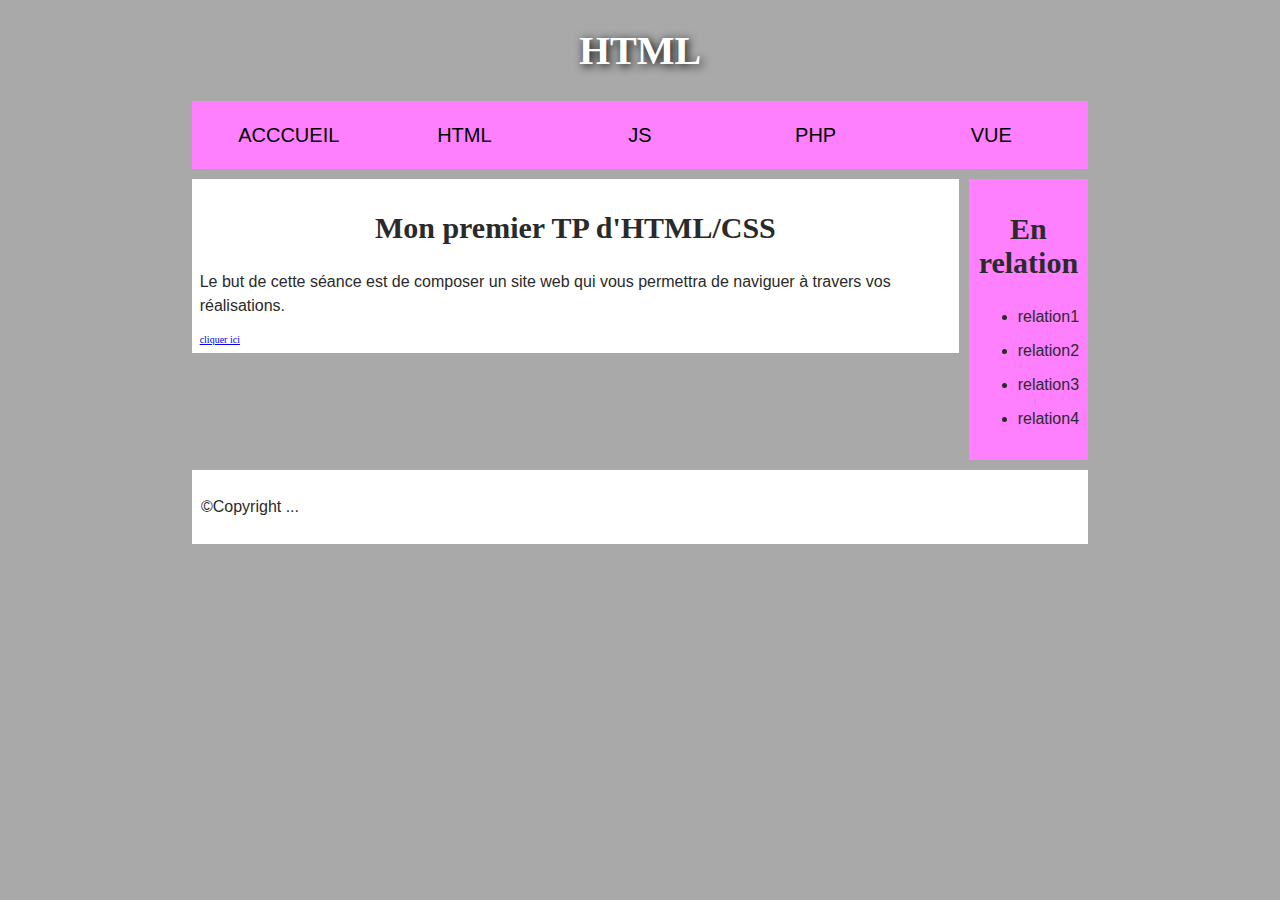
<file: categories/HTML/index.html>
<!DOCTYPE html>
<html>
  <head>
    <meta charset="utf-8">

    <title>Accueil</title>
    <link rel="stylesheet" type="text/css" href="../../css/style.css">
 

  </head>

  <body>
    <header>
      <h1>HTML</h1>
    </header>

    <nav>
      <ul>
        <li><a href="../../index.html">Acccueil</a></li>
        <li><a  class="active" href="./categories/HTML/index.html">HTML</a></li>
        <li><a href="./categories/JS/index.html">JS</a></li>
        <li><a href="./categories/PHP/index.html">PHP</a></li>
        <li><a href="./categories/Vue/index.html">Vue</a></li>
      </ul>

     </nav>

     <main>
        <div>
            <article>
                <h2>Mon premier TP d'HTML/CSS</h2>
                <p>Le but de cette séance est de composer un site web qui vous permettra de naviguer à travers vos réalisations.</p>
                <a href="articles/seance1_14_09_2021.html">cliquer ici</a>
              </article>
                  
        </div>

      <aside>
        <h2>En relation</h2>
        <ul>
          <li><a href="#"></a>relation1</li>
          <li><a href="#"></a>relation2</li>
          <li><a href="#"></a>relation3</li>
          <li><a href="#"></a>relation4</li>
        </ul>
      </aside>

    </main>

    <footer>
      <p>©Copyright ... </p>
    </footer>

  </body>
</html>
</file>
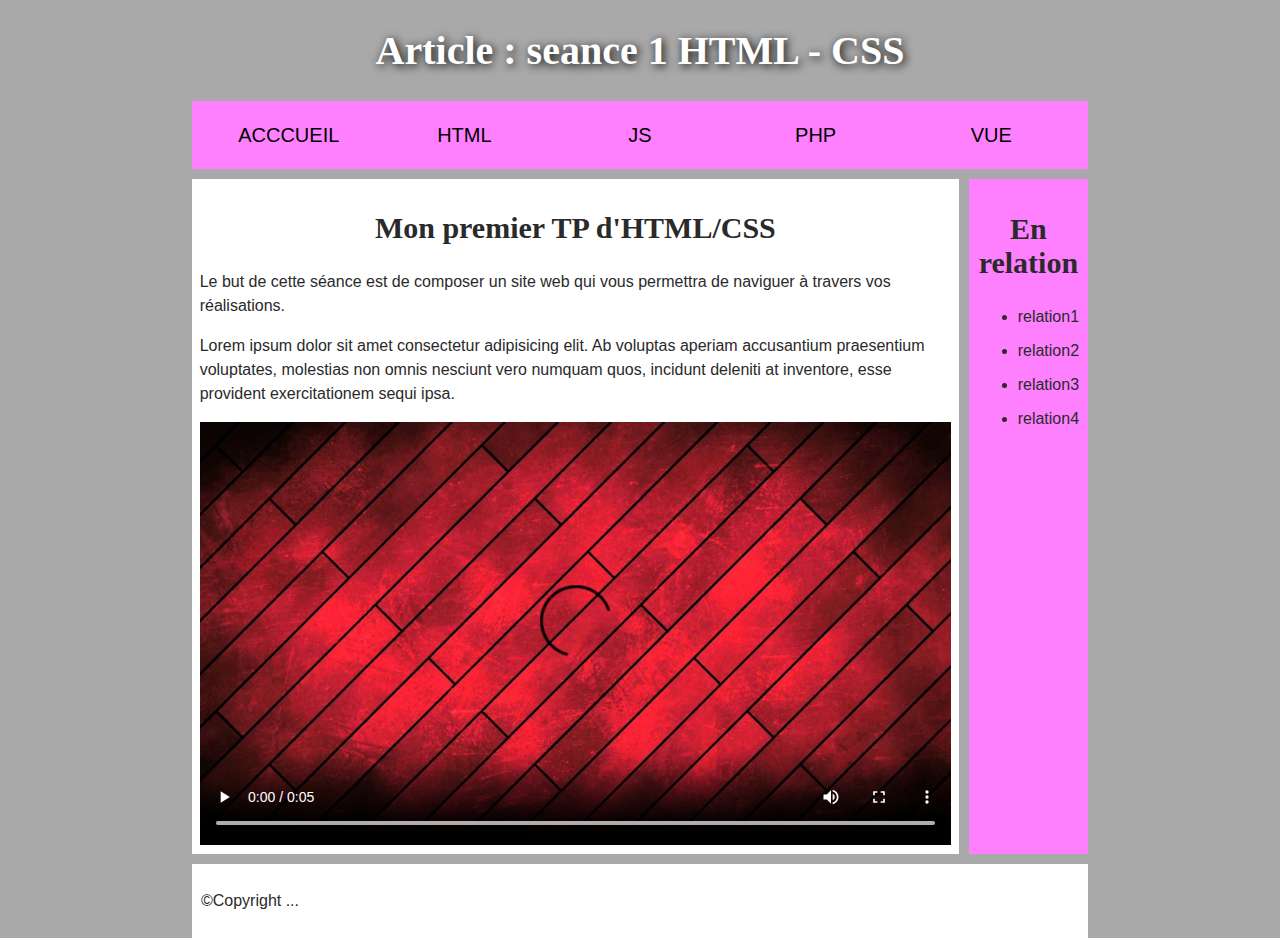
<file: categories/HTML/articles/seance1_14_09_2021.html>
<!DOCTYPE html>
<html>
  <head>
    <meta charset="utf-8">

    <title>Accueil</title>
    <link rel="stylesheet" type="text/css" href="../../../css/style.css">
    <link rel="stylesheet" type="text/css" href="../../../css/video.css">
 

  </head>

  <body>
    <header>
      <h1>Article : seance 1 HTML - CSS</h1>
    </header>

    <nav>
      <ul>
        <li><a href="../../../index.html">Acccueil</a></li>
        <li><a  class="active" href="../index.html">HTML</a></li>
        <li><a href="./categories/JS/index.html">JS</a></li>
        <li><a href="./categories/PHP/index.html">PHP</a></li>
        <li><a href="./categories/Vue/index.html">Vue</a></li>
      </ul>

     </nav>

     <main>
        <div>
            <article>
                <h2>Mon premier TP d'HTML/CSS</h2>
                <p>Le but de cette séance est de composer un site web qui vous permettra de naviguer à travers vos réalisations.</p>
                <p>Lorem ipsum dolor sit amet consectetur adipisicing elit. Ab voluptas aperiam accusantium praesentium voluptates, molestias non omnis nesciunt vero numquam quos, incidunt deleniti at inventore, esse provident exercitationem sequi ipsa.</p>
                <video controls poster="../../../media/images/thumbnail.jpeg"> 
                    <source src="../../../media/videos/flower.webm"
                            type="video/webm"> 
                    <source src="../../../media/videos/flower.mp4"
                            type="video/mp4"> 
                    Desole, votre navigateur ne supporte pas les formats video.
                </video>
            </article>
                  
        </div>

      <aside>
        <h2>En relation</h2>
        <ul>
          <li><a href="#"></a>relation1</li>
          <li><a href="#"></a>relation2</li>
          <li><a href="#"></a>relation3</li>
          <li><a href="#"></a>relation4</li>
        </ul>
      </aside>

    </main>

    <footer>
      <p>©Copyright ... </p>
    </footer>

  </body>
</html>
</file>
<file: css/style.css>
/* || General setup */

html, body {
  margin: 0;
  padding: 0;
}

html {
  font-size: 10px;
  background-color: #a9a9a9;
}

body {
  width: 70%;
  margin: 0 auto;
}

/* || typography */

h1, h2, h3 {
  font-family: 'Sonsie One', cursive;
  color: #2a2a2a;
}

p, input, li {
  font-family: 'Open Sans Condensed', sans-serif;
  color: #2a2a2a;
}

h1 {
  font-size: 4rem;
  text-align: center;
  color: white;
  text-shadow: 2px 2px 10px black;
}

h2 {
  font-size: 3rem;
  text-align: center;
}

h3 {
  font-size: 2.2rem;
}

p, li {
  font-size: 1.6rem;
  line-height: 1.5;
}

/* || header layout */

nav, article, aside, footer {
  background-color: white;
  padding: 1%;
}

nav {
  height: 50px;
  background-color: #ff80ff;
  display: flex;
  margin-bottom: 10px;
}

nav ul {
  padding: 0;
  list-style-type: none;
  flex: 2;
  display: flex;
}

nav li {
  display: inline;
  text-align: center;
  flex: 1;
}

nav a {
  display: inline-block;
  font-size: 2rem;
  text-transform: uppercase;
  text-decoration: none;
  color: black;
}

nav form {
  flex: 1;
  display: flex;
  align-items: center;
  height: 100%;
  padding: 0 2em;
}

input {
  font-size: 1.6rem;
  height: 32px;
}

input[type="search"] {
  flex: 3;
}

input[type="submit"] {
  flex: 1;
  margin-left: 1rem;
  background: #333;
  border: 0;
  color: white;
}

/* || main layout */

main {
  display: flex;
}

article {
  flex: 4;
}

aside {
  flex: 1;
  margin-left: 10px;
  background-color: #ff80ff;
}

aside li {
  padding-bottom: 10px;
}

footer {
  margin-top: 10px;
}
</file>
<file: css/video.css>
video {
    width: 100%;
}
</file>
